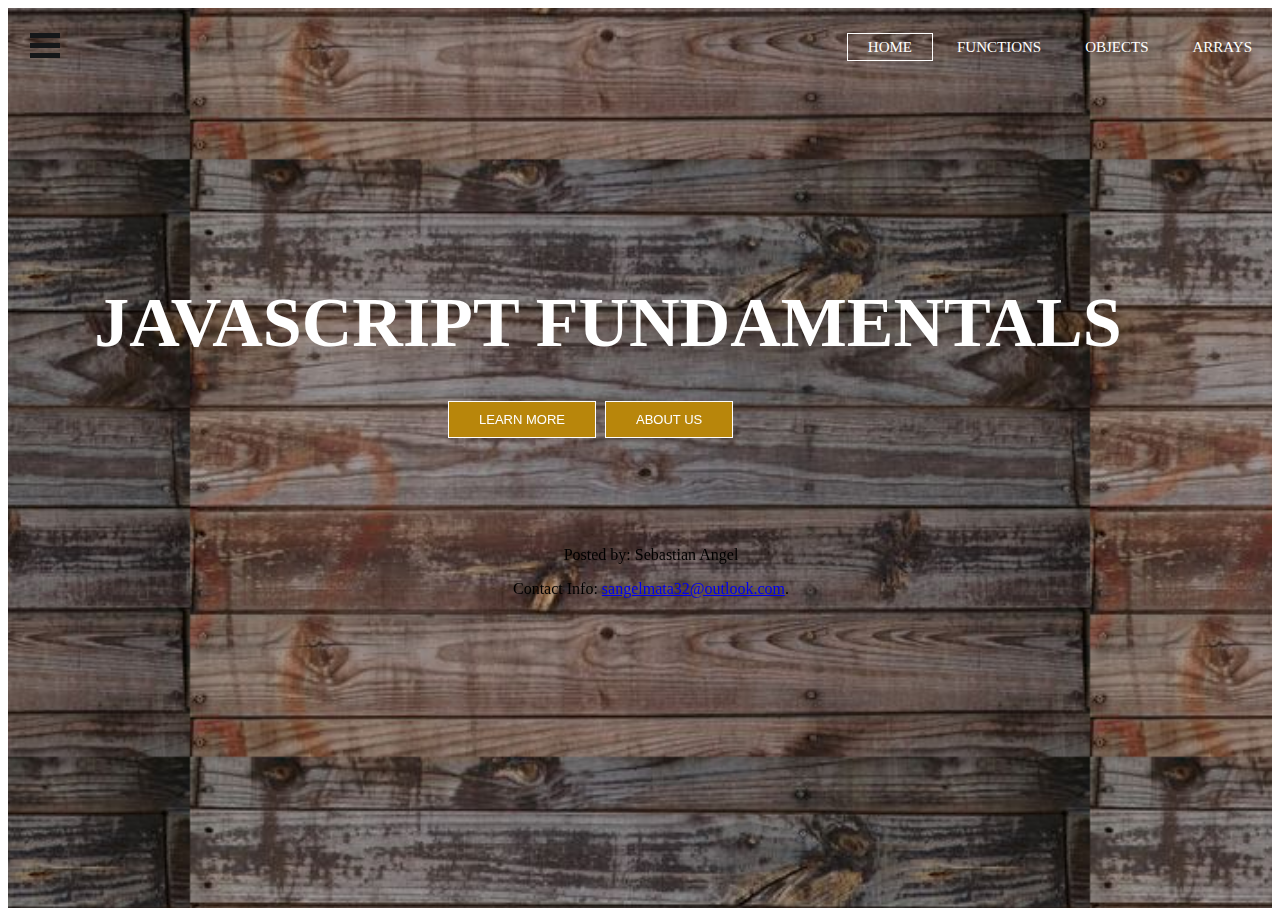
<file: TutorialWebpage/index.html>
<!DOCTYPE html>
<html> 
<head>
    <title>JavaScript Methods</title>
    <link rel= "stylesheet" type="text/css" href="index.css"> 
    
</head>
<body>
    <header>
        <div class="row">
        <ul class="main-nav">
            <li class="active"><a href="index.html"> HOME </a></li>
            <li><a href="functions.html"> FUNCTIONS </a></li>
            <li><a href="objects.html"> OBJECTS </a></li>
            <li><a href="arrays.html"> ARRAYS </a></li>
            </ul>
  </div>
<div id="sidebar">
    <div class="toggle-btn" onclick="toggleSidebar()">
        <span></span>
        <span></span>
        <span></span>
    </div>

</div>
</div>

<div class="hero">
    <h1>JavaScript Fundamentals</h1>

      
    <div class="button">
         <a href="" class="btn btn-one">Learn More</a>
         <a href="" class="btn btn-two">About Us</a>
    </div>
</div>

<footer>
    <p>Posted by: Sebastian Angel</p>
    <p>Contact Info: <a href="mailto:sangelmata32@outlook.com">
    sangelmata32@outlook.com</a>.</p>
</footer>
</file>
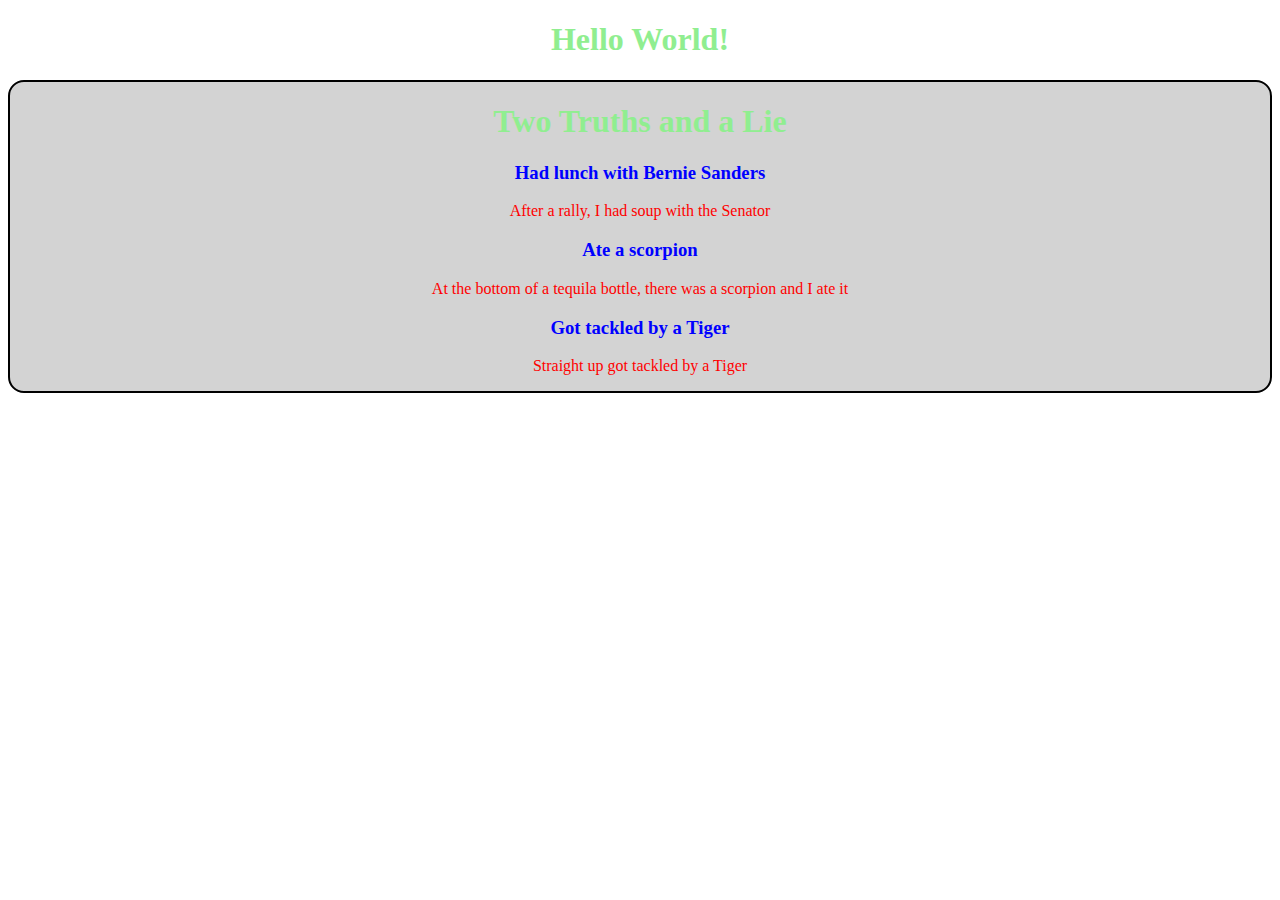
<file: 1-jsFundamentals/01-grammarAndType/15-classroom.html>
<!DOCTYPE html>
<html lang="en">
<head>
    <meta charset="UTF-8">
    <meta name="viewport" content="width=device-width, initial-scale=1.0">
    <meta http-equiv="X-UA-Compatible" content="ie=edge">
    <link rel="stylesheet" href="15-classroom.css">
    <title>Ice Breaker</title>
</head>
<body>
    <h1>Hello World!</h1>
    <div id="truthLie">
<h1>Two Truths and a Lie</h1>
<h3>Had lunch with Bernie Sanders</h3>
    <p>After a rally, I had soup with the Senator</p>
<h3>Ate a scorpion</h3>
    <p>At the bottom of a tequila bottle, there was a scorpion and I ate it </p>
<h3>Got tackled by a Tiger</h3>
    <p>Straight up got tackled by a Tiger</p>
</div>

</body>
</html>
</file>
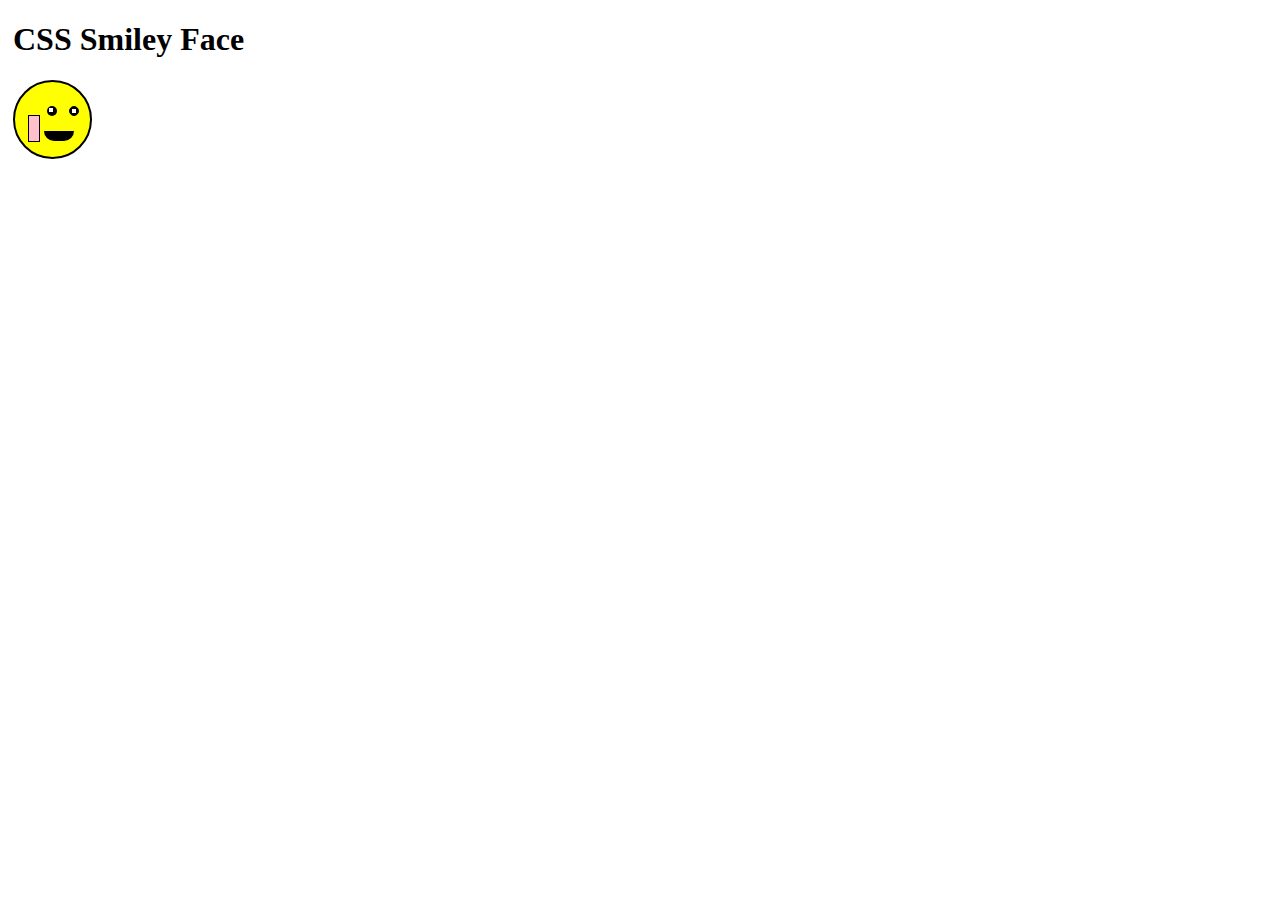
<file: 2-javaScript-Projects/1-smileyFace/smileyFace.html>
<!DOCTYPE html>
<html lang="en">
<head>
    <meta charset="UTF-8">
    <meta name="viewport" content="width=device-width, initial-scale=1.0">
    <title>="Smiley Face"</title>
    <link rel="stylesheet" type="text/css" href="smileyFace.css">
</head>
<body>
    <div class= "wrapper">
    <h1>CSS Smiley Face</h1>
    <div class="face">
        <div class="lefteye">
            <div id="inner-left"></div>    
        </div>
        <div class="righteye">
            <div id="inner-right"></div>
        </div>
        <div class="mouth">
            <div class="tongue"></div>
        </div>
    </div>
</body>
</html>
</file>
<file: TutorialWebpage/index.css>
header{
    background-image: url(wood.jpg);
    height: 100vh;
    background-size: 100vh;
    background-position: center;
}

.main-nav{
    float: right;
    list-style: none;
    margin-top: 30px;
}

.main-nav li{
    display: inline-block;
}

.main-nav li a{
    color: white;
    text-decoration: none;
    padding: 5px 20px;
    font-family: Georgia, 'Times New Roman', Times, serif;
    font-size: 15px;
}

.main-nav li.active a {
    border: 1px solid white;
}

.main-nav li a:hover {
    border: 1px solid white;
}

#sidebar {
    position:fixed;
    width: 200px;
    height: 100px;
    background:#151719;
    left: -200px;
    transition: all 500ms linear;
}
#sidebar.active{
    left: 0px;
}
#sidebar ul li {
    color: rgba(230, 230, 230, 0.9);
    list-style: none;
    padding: 15pc 10px;
    border-bottom: 1px solid rgba(100,100,100, 0.3);
}
#sidebar .toggle-btn{
    position: absolute;
    left: 230px;
    top:20px;
}
#sidebar .toggle-btn span {
    display: block;
    width: 30px;
    height: 5px;
    background:#151719;
    margin: 5px 0px;
}

footer{
    height: 20px;
    position: fixed;
    top: 520px;
    left: 10px;
    bottom: 2px;
    width: 100%;
    text-align: center;
    padding: 10px 1px;
    display: block;
}

.hero{
    position: absolute;
    width: 1200px;
    margin-left: 0px;
    margin-top: 0px;
}

h1{
    color: white;
    text-transform: uppercase;
    font-size: 70px;
    text-align: center;
    margin-top: 275px;
}
.button{
    margin-top: 30px;
    margin-left: 440px;
}
.btn{
    border: 1px solid white;
    padding: 10px 30px;
    color: white;
    text-decoration: none;
    margin-right: 5px;
    font-size: 13px;
    text-transform: uppercase; 
}

.btn-one{
    background-color: darkgoldenrod;
    font-family: 'Lucida Sans', 'Lucida Sans Regular', 'Lucida Grande', 'Lucida Sans Unicode', Geneva, Verdana, sans-serif;
   
}

.btn-two {
    background-color: darkgoldenrod;
    font-family: 'Lucida Sans', 'Lucida Sans Regular', 'Lucida Grande', 'Lucida Sans Unicode', Geneva, Verdana, sans-serif;
}
</file>
<file: 1-jsFundamentals/01-grammarAndType/15-classroom.css>
body {
 
}

h1{color: lightgreen;
text-align: center;
}
h3{
    color: blue;
    text-align: center
}
p{
    color: red;
    text-align: center
}
#truthLie {
border: 2px solid black;
border-radius: 1em;
background-color: lightgray
}
</file>
<file: 2-javaScript-Projects/1-smileyFace/smileyFace.css>
.wrapper {
    margin: 5px; 
}

.face {
    width: 75px;
    height: 75px;
    border: solid 2px black;
    border-radius: 50px;
    background-color: yellow;
}
.lefteye{
    width: 10px;
    height:10px;
    border: solid 2 px black;
    border-radius:5px;
    z-index:1;
    position:relative;
    left:32px;
    top:24px;
    background-color: black;

}
#inner-left {
    width: 2px;
    height: 2px;
    border: solid 1px white;
    position: relative;
    left: 2px;
    top: 2px;
    background-color: white;

}
.righteye {
    width: 8px;
    height: 8px;
    border: solid 1px black;
    border-radius: 6px;
    z-index: 1;
    position: relative;
    left: 54px;
    top: 14px;
    background-color: black;

}
#inner-right{
    width: 2px;
    height: 2px;
    border: solid 1px white;
    position: relative;
    left: 2px;
    top: 2px;
    background-color: white;

}
.mouth{
    width:30px;
    height: 10px;
    border: solid 1 px black;
    border-radius: 0px 0px 45px 45px;
    margin: 13px;
    position: relative;
    top: 1em;
    left: 1em;
    background-color: black;

}
.tongue{
    width: 10px;
    height: 25px;
    border: solid 1px black;
    border-radius: 0px 0px 75px 75px
    margin: -2px;
    position: relative;
    top: -1em;
    left: -1em;
    background-color: pink;
}
</file>
